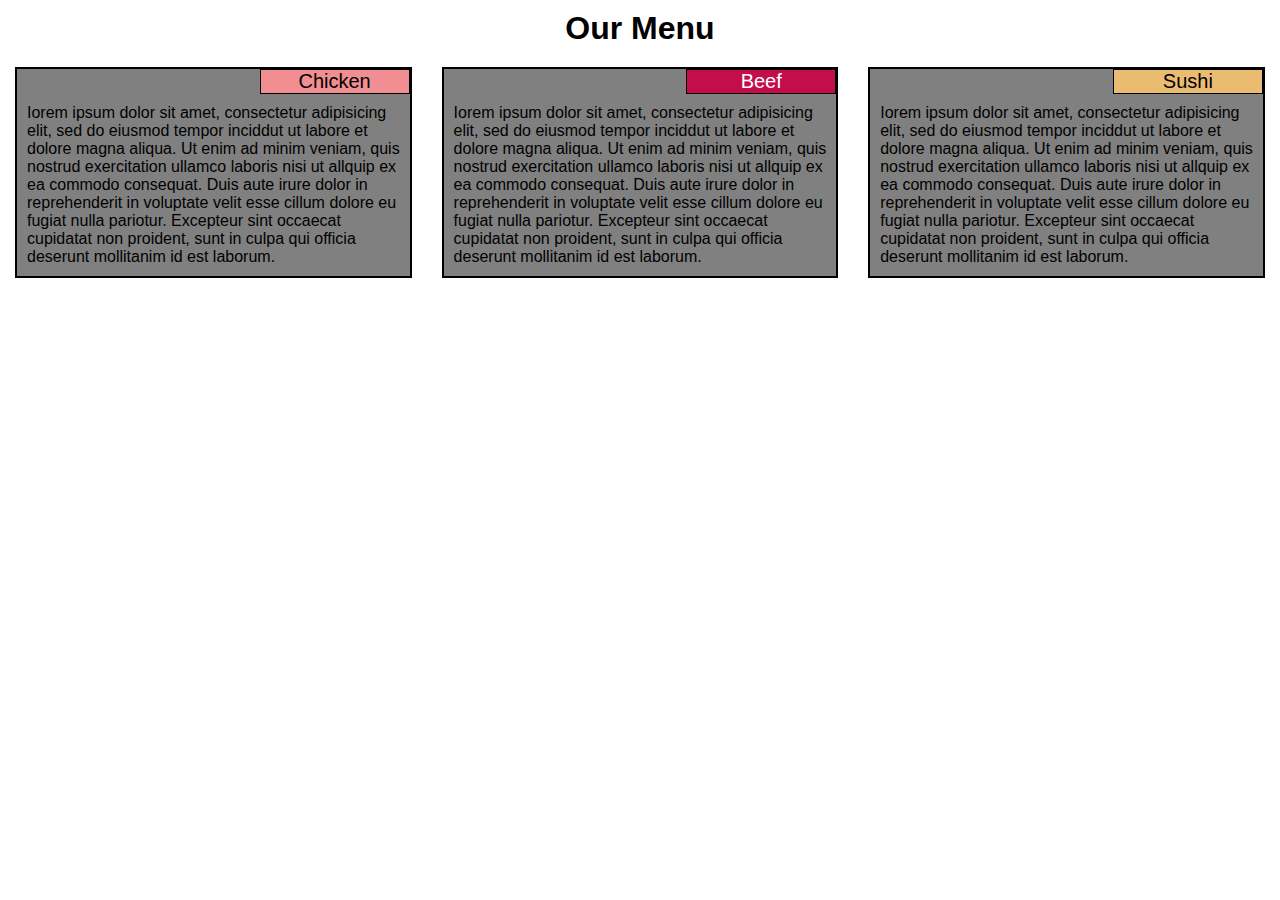
<file: module2-solution/index.html>
<!DOCTYPE html>
<html lang="en">
  <head>
    <meta charset="utf-8">
    <meta http-equiv="X-UA-Compatible" content="IE=edge">
    <meta name="viewport" content="width=device-width, initial-scale=1">
    <title>Assignment Solution for Module 2</title>
    <link rel="stylesheet" type="text/css" href="css/styles.css">
  </head>
  <body>
    <div class="container">
      <div class="row">
        <h1>Our Menu</h1>
      </div>
      <div class="row">
        <div class="col-sm-6 col-md-4">
          <div class="menuContent">
            <div class="title">
              <p class="titleContent chicken">Chicken</p>
            </div>
            <div class="details">
              <p>Iorem ipsum dolor sit amet, consectetur adipisicing elit, sed do eiusmod tempor inciddut ut labore et dolore magna aliqua. Ut enim ad minim veniam, quis nostrud exercitation ullamco laboris nisi ut allquip ex ea commodo consequat. Duis aute irure dolor in reprehenderit in voluptate velit esse cillum dolore eu fugiat nulla pariotur. Excepteur sint occaecat cupidatat non proident, sunt in culpa qui officia deserunt mollitanim id est laborum.</p>
            </div>
          </div>
        </div>
        <div class="col-sm-6 col-md-4">
          <div class="menuContent">
            <div class="title">
              <p class="titleContent beef">Beef</p>
            </div>
            <div class="details">
              <p>Iorem ipsum dolor sit amet, consectetur adipisicing elit, sed do eiusmod tempor inciddut ut labore et dolore magna aliqua. Ut enim ad minim veniam, quis nostrud exercitation ullamco laboris nisi ut allquip ex ea commodo consequat. Duis aute irure dolor in reprehenderit in voluptate velit esse cillum dolore eu fugiat nulla pariotur. Excepteur sint occaecat cupidatat non proident, sunt in culpa qui officia deserunt mollitanim id est laborum.</p>
            </div>
          </div>
        </div>
        <div class="col-sm-12 col-md-4">
          <div class="menuContent">
            <div class="title">
              <p class="titleContent sushi">Sushi</p>
            </div>
            <div class="details">
              <p>Iorem ipsum dolor sit amet, consectetur adipisicing elit, sed do eiusmod tempor inciddut ut labore et dolore magna aliqua. Ut enim ad minim veniam, quis nostrud exercitation ullamco laboris nisi ut allquip ex ea commodo consequat. Duis aute irure dolor in reprehenderit in voluptate velit esse cillum dolore eu fugiat nulla pariotur. Excepteur sint occaecat cupidatat non proident, sunt in culpa qui officia deserunt mollitanim id est laborum.</p>
            </div>
          </div>
        </div>
      </div>
    </div>
  </body>
</html>
</file>
<file: module2-solution/css/styles.css>
* {
  box-sizing: border-box;
  padding: 0;
  margin: 0;
  font-family: sans-serif;
}

.row {
  width: 100%;
}

@media (min-width: 992px) {
  /* md */
  .col-md-1, .col-md-2, .col-md-3, .col-md-4, .col-md-5, .col-md-6, .col-md-7, .col-md-8, .col-md-9, .col-md-10, .col-md-11, .col-md-12 {
    position: relative;
    float: left;
  }
  .col-md-1 {
    width: 8.33%;
  }
  .col-md-2 {
    width: 16.66%;
  }
  .col-md-3 {
    width: 25%;
  }
  .col-md-4 {
    width: 33.33%;
  }
  .col-md-5 {
    width: 41.66%;
  }
  .col-md-6 {
    width: 50%;
  }
  .col-md-7 {
    width: 58.33%;
  }
  .col-md-8 {
    width: 66.66%;
  }
  .col-md-9 {
    width: 74.99%;
  }
  .col-md-10 {
    width: 83.33%;
  }
  .col-md-11 {
    width: 91.66%;
  }
  .col-md-12 {
    width: 100%;
  }
}

@media (min-width: 768px) and (max-width: 991px) {
  /* sm */
  .col-sm-1, .col-sm-2, .col-sm-3, .col-sm-4, .col-sm-5, .col-sm-6, .col-sm-7, .col-sm-8, .col-sm-9, .col-sm-10, .col-sm-11, .col-sm-12 {
    position: relative;
    float: left;
  }
  .col-sm-1 {
    width: 8.33%;
  }
  .col-sm-2 {
    width: 16.66%;
  }
  .col-sm-3 {
    width: 25%;
  }
  .col-sm-4 {
    width: 33.33%;
  }
  .col-sm-5 {
    width: 41.66%;
  }
  .col-sm-6 {
    width: 50%;
  }
  .col-sm-7 {
    width: 58.33%;
  }
  .col-sm-8 {
    width: 66.66%;
  }
  .col-sm-9 {
    width: 74.99%;
  }
  .col-sm-10 {
    width: 83.33%;
  }
  .col-sm-11 {
    width: 91.66%;
  }
  .col-sm-12 {
    width: 100%;
  }
}

h1 {
  text-align: center;
  font-size: 2em;
  margin-top: 10px;
  margin-bottom: 10px;
}

.menuContent {
  margin: 10px 15px 20px 15px;
  background-color: gray;
  border: 2px solid black;
}

.titleContent{
  margin-left: calc(100% - 150px);
  width: 150px;
  font-size: 1.25em;
  text-align: center;
  border: 1px solid black;
}

.chicken {
  background-color:#f18e92;
}

.beef {
  background-color: #c40d4b;
  color: white;
}

.sushi {
  background-color: #e9bc72;
}

.details {
  padding: 10px;
}
</file>
